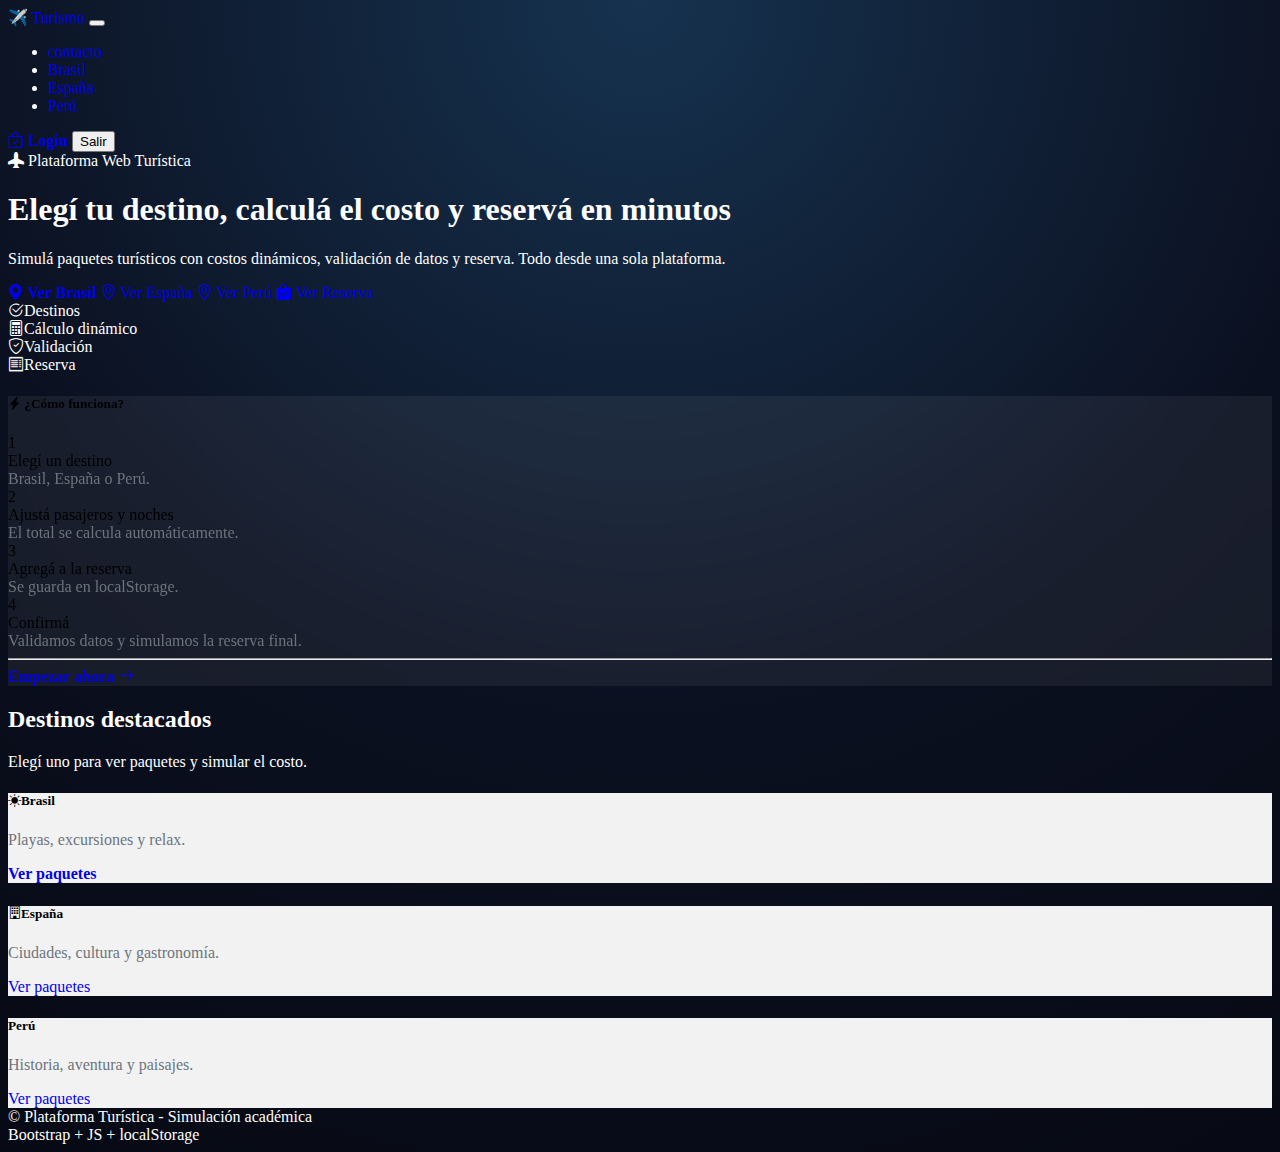
<file: index.html>
<!DOCTYPE html>
<html lang="es">
<head>
  <meta charset="UTF-8">
  <meta name="viewport" content="width=device-width, initial-scale=1.0">
  <title>Plataforma Turística</title>

  <link rel="stylesheet" href="css/styles.css">
  <link
    href="https://cdn.jsdelivr.net/npm/bootstrap@5.3.8/dist/css/bootstrap.min.css"
    rel="stylesheet"
    integrity="sha384-sRIl4kxILFvY47J16cr9ZwB07vP4J8+LH7qKQnuqkuIAvNWLzeN8tE5YBujZqJLB"
    crossorigin="anonymous"
  >
  <link
    rel="stylesheet"
    href="https://cdn.jsdelivr.net/npm/bootstrap-icons@1.13.1/font/bootstrap-icons.min.css"
  >
</head>

<body data-bs-theme="dark" style="background: radial-gradient(circle at top, #16324f 0%, #0b1020 55%, #070a14 100%);">

  <header>
    
  </header>

  <main>

    <!-- HERO -->
    <section class="container py-5">
      <div class="row align-items-center g-4">

        <div class="col-12 col-lg-7">
          <span class="badge text-bg-success mb-3">
            <i class="bi bi-airplane-fill me-1"></i> Plataforma Web Turística
          </span>

          <h1 class="display-5 fw-bold">
            Elegí tu destino, calculá el costo y reservá en minutos
          </h1>

          <p class="lead text-secondary mt-3">
            Simulá paquetes turísticos con costos dinámicos, validación de datos y reserva.
            Todo desde una sola plataforma.
          </p>

          <div class="d-flex flex-wrap gap-2 mt-4">
            <a class="btn btn-success btn-lg" href="./pages/brasil/brasil.html">
              <i class="bi bi-geo-alt-fill me-2"></i> Ver Brasil
            </a>

            <a class="btn btn-outline-light btn-lg" href="./pages/espana/espana.html">
              <i class="bi bi-geo-alt me-2"></i> Ver España
            </a>

            <a class="btn btn-outline-info btn-lg" href="./pages/peru/peru.html">
              <i class="bi bi-geo-alt me-2"></i> Ver Perú
            </a>

            <a class="btn btn-outline-warning btn-lg" href="./pages/carrito/carrito.html">
              <i class="bi bi-bag-check-fill me-2"></i> Ver Reserva
            </a>
          </div>

          <div class="d-flex flex-wrap gap-3 mt-4 text-secondary">
            <div><i class="bi bi-check2-circle me-2"></i>Destinos</div>
            <div><i class="bi bi-calculator me-2"></i>Cálculo dinámico</div>
            <div><i class="bi bi-shield-check me-2"></i>Validación</div>
            <div><i class="bi bi-receipt me-2"></i>Reserva</div>
          </div>
        </div>

        <div class="col-12 col-lg-5">
          <div class="card border-0 shadow-lg" style="background: rgba(255,255,255,.06); backdrop-filter: blur(10px);">
            <div class="card-body p-4">

              <h5 class="fw-bold mb-3">
                <i class="bi bi-lightning-charge-fill text-warning me-2"></i>
                ¿Cómo funciona?
              </h5>

              <div class="d-flex gap-3 mb-3">
                <div class="fs-4">1</div>
                <div>
                  <div class="fw-semibold">Elegí un destino</div>
                  <div class="text-secondary small">Brasil, España o Perú.</div>
                </div>
              </div>

              <div class="d-flex gap-3 mb-3">
                <div class="fs-4">2</div>
                <div>
                  <div class="fw-semibold">Ajustá pasajeros y noches</div>
                  <div class="text-secondary small">El total se calcula automáticamente.</div>
                </div>
              </div>

              <div class="d-flex gap-3 mb-3">
                <div class="fs-4">3</div>
                <div>
                  <div class="fw-semibold">Agregá a la reserva</div>
                  <div class="text-secondary small">Se guarda en localStorage.</div>
                </div>
              </div>

              <div class="d-flex gap-3">
                <div class="fs-4">4</div>
                <div>
                  <div class="fw-semibold">Confirmá</div>
                  <div class="text-secondary small">Validamos datos y simulamos la reserva final.</div>
                </div>
              </div>

              <hr class="my-4">

              <div class="d-grid">
                <a href="./pages/brasil/brasil.html" class="btn btn-success">
                  Empezar ahora <i class="bi bi-arrow-right ms-2"></i>
                </a>
              </div>

            </div>
          </div>
        </div>

      </div>
    </section>

    <!-- DESTINOS DESTACADOS -->
    <section class="container pb-5">
      <h2 class="fw-bold mb-3">Destinos destacados</h2>
      <p class="text-secondary mb-4">
        Elegí uno para ver paquetes y simular el costo.
      </p>

      <div class="row g-4">
        <div class="col-12 col-md-4">
          <div class="card h-100 border-0 shadow-sm">
            <div class="card-body">
              <h5 class="fw-bold"><i class="bi bi-sun-fill text-warning me-2"></i>Brasil</h5>
              <p class="text-secondary">Playas, excursiones y relax.</p>
              <a class="btn btn-sm btn-success" href="./pages/brasil/brasil.html">Ver paquetes</a>
            </div>
          </div>
        </div>

        <div class="col-12 col-md-4">
          <div class="card h-100 border-0 shadow-sm">
            <div class="card-body">
              <h5 class="fw-bold"><i class="bi bi-building text-info me-2"></i>España</h5>
              <p class="text-secondary">Ciudades, cultura y gastronomía.</p>
              <a class="btn btn-sm btn-outline-light" href="./pages/espana/espana.html">Ver paquetes</a>
            </div>
          </div>
        </div>

        <div class="col-12 col-md-4">
          <div class="card h-100 border-0 shadow-sm">
            <div class="card-body">
              <h5 class="fw-bold"><i class="bi bi-mountain text-secondary me-2"></i>Perú</h5>
              <p class="text-secondary">Historia, aventura y paisajes.</p>
              <a class="btn btn-sm btn-outline-info" href="./pages/peru/peru.html">Ver paquetes</a>
            </div>
          </div>
        </div>
      </div>
    </section>

  </main>

  <footer class="container pb-4 text-secondary small">
    <div class="d-flex flex-wrap justify-content-between gap-2">
      <div>© Plataforma Turística - Simulación académica</div>
      <div>Bootstrap + JS + localStorage</div>
    </div>
  </footer>

  <script
    src="https://cdn.jsdelivr.net/npm/bootstrap@5.3.8/dist/js/bootstrap.bundle.min.js"
    integrity="sha384-FKyoEForCGlyvwx9Hj09JcYn3nv7wiPVlz7YYwJrWVcXK/BmnVDxM+D2scQbITxI"
    crossorigin="anonymous"
  ></script>

  <script type="module" src="./index.js"></script>
</body>
</html>
</file>
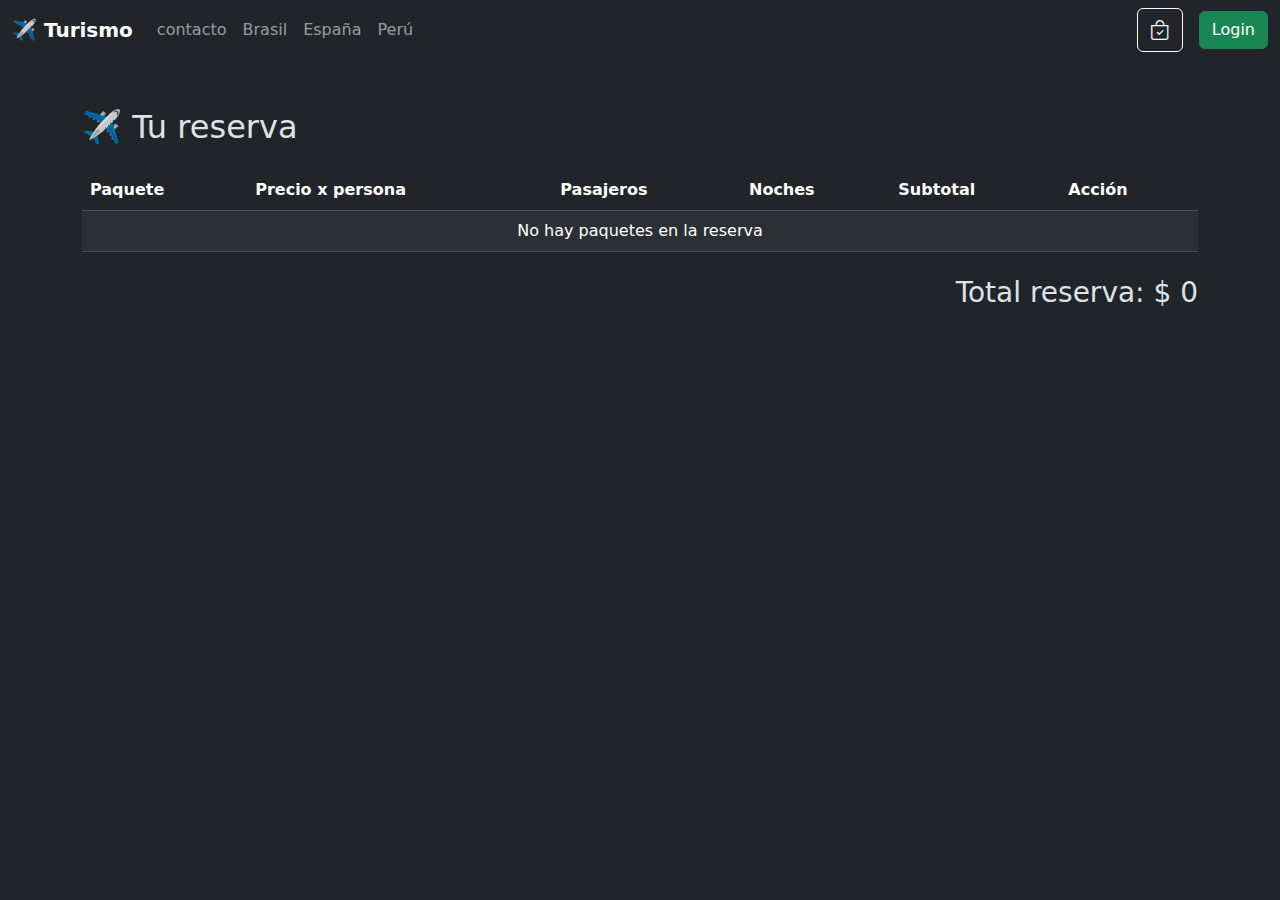
<file: pages/carrito/carrito.html>
<!DOCTYPE html>
<html lang="es">
<head>
  <meta charset="UTF-8">
  <meta name="viewport" content="width=device-width, initial-scale=1.0">
  <title>Reserva</title>

  <link rel="stylesheet" href="../../css/styles.css">
  <link href="https://cdn.jsdelivr.net/npm/bootstrap@5.3.8/dist/css/bootstrap.min.css" rel="stylesheet">
  <link rel="stylesheet" href="https://cdn.jsdelivr.net/npm/bootstrap-icons@1.13.1/font/bootstrap-icons.min.css">
</head>

<body data-bs-theme="dark">

<header></header>

<div class="container my-5">

  <h2 class="mb-4">✈️ Tu reserva</h2>

  <table class="table table-dark table-striped align-middle">
    <thead>
      <tr>
        <th>Paquete</th>
        <th>Precio x persona</th>
        <th>Pasajeros</th>
        <th>Noches</th>
        <th>Subtotal</th>
        <th>Acción</th>
      </tr>
    </thead>
    <tbody id="tabla-carrito">
      <!-- Reservas -->
    </tbody>
  </table>

  <h3 class="text-end mt-4">
    Total reserva: $ <span id="total"></span>
  </h3>

</div>

<script src="https://cdn.jsdelivr.net/npm/bootstrap@5.3.8/dist/js/bootstrap.bundle.min.js"></script>
<script type="module" src="carrito.js"></script>
<script type="module" src="../../index.js"></script>

</body>
</html>
</file>
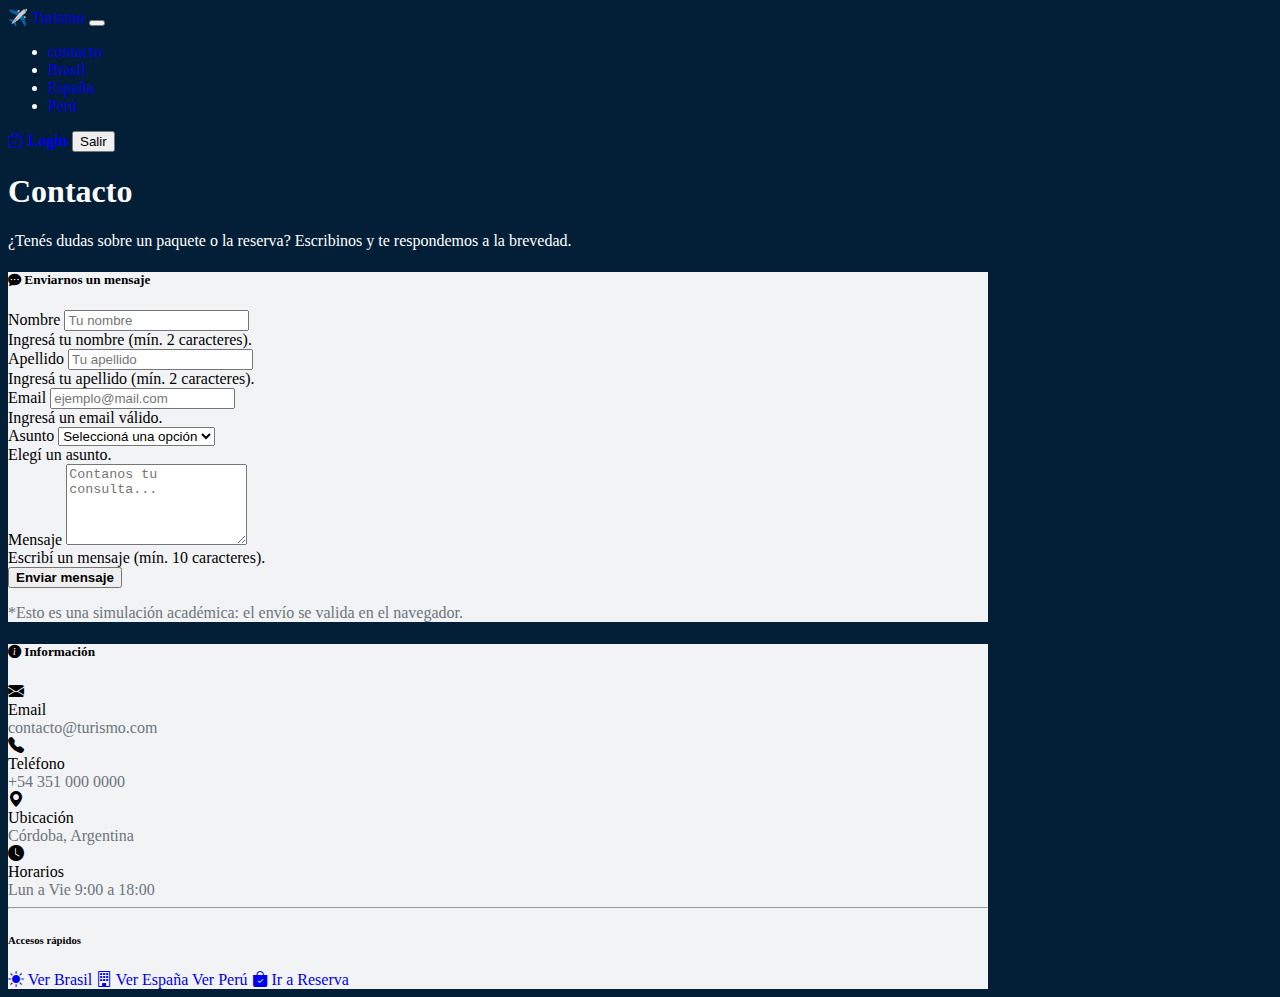
<file: pages/contacto/contacto.html>
<!DOCTYPE html>
<html lang="es">
<head>
  <meta charset="UTF-8">
  <meta name="viewport" content="width=device-width, initial-scale=1.0">
  <title>Contacto - Plataforma Turística</title>

  <link rel="stylesheet" href="../../css/styles.css">

  <link
    href="https://cdn.jsdelivr.net/npm/bootstrap@5.3.8/dist/css/bootstrap.min.css"
    rel="stylesheet"
    integrity="sha384-sRIl4kxILFvY47J16cr9ZwB07vP4J8+LH7qKQnuqkuIAvNWLzeN8tE5YBujZqJLB"
    crossorigin="anonymous"
  >
  <link
    rel="stylesheet"
    href="https://cdn.jsdelivr.net/npm/bootstrap-icons@1.13.1/font/bootstrap-icons.min.css"
  >
</head>

<body data-bs-theme="dark">
  <header></header>

  <main class="container my-5" style="max-width: 980px;">
    <div class="mb-4">
      <h1 class="fw-bold mb-2">Contacto</h1>
      <p class="text-secondary mb-0">
        ¿Tenés dudas sobre un paquete o la reserva? Escribinos y te respondemos a la brevedad.
      </p>
    </div>

    <div class="row g-4">
      <!-- FORM -->
      <div class="col-12 col-lg-7">
        <div class="card border-0 shadow-sm">
          <div class="card-body p-4">

            <h5 class="fw-bold mb-3">
              <i class="bi bi-chat-dots-fill me-2 text-info"></i>
              Enviarnos un mensaje
            </h5>

            <form id="formContacto" novalidate>
              <div class="row g-3">

                <div class="col-12 col-md-6">
                  <label class="form-label" for="nombre">Nombre</label>
                  <input class="form-control" type="text" id="nombre" required minlength="2" placeholder="Tu nombre">
                  <div class="invalid-feedback">Ingresá tu nombre (mín. 2 caracteres).</div>
                </div>

                <div class="col-12 col-md-6">
                  <label class="form-label" for="apellido">Apellido</label>
                  <input class="form-control" type="text" id="apellido" required minlength="2" placeholder="Tu apellido">
                  <div class="invalid-feedback">Ingresá tu apellido (mín. 2 caracteres).</div>
                </div>

                <div class="col-12">
                  <label class="form-label" for="email">Email</label>
                  <input class="form-control" type="email" id="email" required placeholder="ejemplo@mail.com">
                  <div class="invalid-feedback">Ingresá un email válido.</div>
                </div>

                <div class="col-12">
                  <label class="form-label" for="asunto">Asunto</label>
                  <select class="form-select" id="asunto" required>
                    <option value="" selected disabled>Seleccioná una opción</option>
                    <option value="consulta">Consulta general</option>
                    <option value="paquetes">Dudas sobre paquetes</option>
                    <option value="reserva">Problema con reserva</option>
                    <option value="otros">Otros</option>
                  </select>
                  <div class="invalid-feedback">Elegí un asunto.</div>
                </div>

                <div class="col-12">
                  <label class="form-label" for="mensaje">Mensaje</label>
                  <textarea class="form-control" id="mensaje" rows="5" required minlength="10"
                    placeholder="Contanos tu consulta..."></textarea>
                  <div class="invalid-feedback">Escribí un mensaje (mín. 10 caracteres).</div>
                </div>

                <div class="col-12 d-grid mt-2">
                  <button class="btn btn-success btn-lg" type="submit">
                    Enviar mensaje
                  </button>
                </div>

                <div class="col-12">
                  <p class="text-secondary small mb-0">
                    *Esto es una simulación académica: el envío se valida en el navegador.
                  </p>
                </div>

              </div>
            </form>

          </div>
        </div>
      </div>

      <!-- INFO -->
      <div class="col-12 col-lg-5">
        <div class="card border-0 shadow-sm h-100">
          <div class="card-body p-4">

            <h5 class="fw-bold mb-3">
              <i class="bi bi-info-circle-fill me-2 text-warning"></i>
              Información
            </h5>

            <div class="d-flex gap-3 mb-3">
              <i class="bi bi-envelope-fill fs-5 text-info"></i>
              <div>
                <div class="fw-semibold">Email</div>
                <div class="text-secondary">contacto@turismo.com</div>
              </div>
            </div>

            <div class="d-flex gap-3 mb-3">
              <i class="bi bi-telephone-fill fs-5 text-info"></i>
              <div>
                <div class="fw-semibold">Teléfono</div>
                <div class="text-secondary">+54 351 000 0000</div>
              </div>
            </div>

            <div class="d-flex gap-3 mb-3">
              <i class="bi bi-geo-alt-fill fs-5 text-info"></i>
              <div>
                <div class="fw-semibold">Ubicación</div>
                <div class="text-secondary">Córdoba, Argentina</div>
              </div>
            </div>

            <div class="d-flex gap-3 mb-4">
              <i class="bi bi-clock-fill fs-5 text-info"></i>
              <div>
                <div class="fw-semibold">Horarios</div>
                <div class="text-secondary">Lun a Vie 9:00 a 18:00</div>
              </div>
            </div>

            <hr>

            <h6 class="fw-bold mb-3">Accesos rápidos</h6>
            <div class="d-grid gap-2">
              <a class="btn btn-outline-light" href="../brasil/brasil.html">
                <i class="bi bi-sun-fill me-2"></i> Ver Brasil
              </a>
              <a class="btn btn-outline-light" href="../espana/espana.html">
                <i class="bi bi-building me-2"></i> Ver España
              </a>
              <a class="btn btn-outline-light" href="../peru/peru.html">
                <i class="bi bi-mountain me-2"></i> Ver Perú
              </a>
              <a class="btn btn-outline-warning" href="../carrito/carrito.html">
                <i class="bi bi-bag-check-fill me-2"></i> Ir a Reserva
              </a>
            </div>

          </div>
        </div>
      </div>

    </div>
  </main>

  <script
    src="https://cdn.jsdelivr.net/npm/bootstrap@5.3.8/dist/js/bootstrap.bundle.min.js"
    integrity="sha384-FKyoEForCGlyvwx9Hj09JcYn3nv7wiPVlz7YYwJrWVcXK/BmnVDxM+D2scQbITxI"
    crossorigin="anonymous"
  ></script>

  <script type="module" src="../../index.js"></script>

  
  <script>
    const form = document.getElementById("formContacto");
    if (form) {
      form.addEventListener("submit", (e) => {
        e.preventDefault();
        if (!form.checkValidity()) {
          form.classList.add("was-validated");
          return;
        }
        alert("Mensaje enviado (simulación). ¡Gracias por contactarnos!");
        form.reset();
        form.classList.remove("was-validated");
      });
    }
  </script>
</body>
</html>
</file>
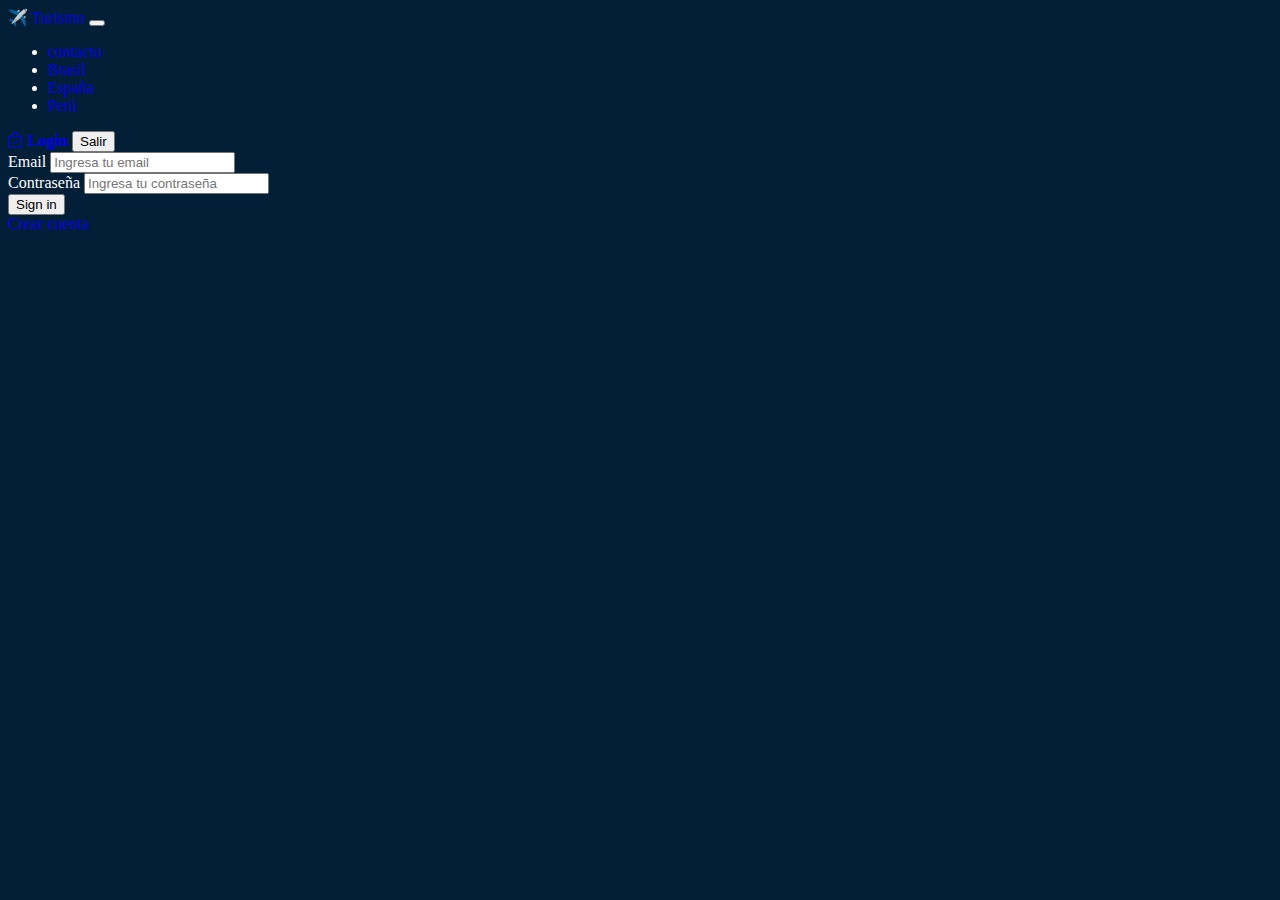
<file: pages/login/login.html>
<!DOCTYPE html>
<html lang="en">
<head>
    <meta charset="UTF-8">
    <meta name="viewport" content="width=device-width, initial-scale=1.0">
    
    <title>Document</title>
    <link rel="stylesheet" href="../../css/styles.css"
>

    <link href="https://cdn.jsdelivr.net/npm/bootstrap@5.3.8/dist/css/bootstrap.min.css" rel="stylesheet" integrity="sha384-sRIl4kxILFvY47J16cr9ZwB07vP4J8+LH7qKQnuqkuIAvNWLzeN8tE5YBujZqJLB" crossorigin="anonymous">
    <link rel="stylesheet" href="https://cdn.jsdelivr.net/npm/bootstrap-icons@1.13.1/font/bootstrap-icons.min.css">

</head>
<body>
    <header>

    </header>

    <form id="Login" class="p-4">

  <div class="mb-3">
    <label for="inputEmail" class="form-label">Email</label>
    <input type="email" class="form-control" id="email" placeholder="Ingresa tu email">
  </div>

  <div class="mb-3">
    <label for="inputPassword" class="form-label">Contraseña</label>
    <input type="password" class="form-control" id="pass" placeholder="Ingresa tu contraseña">
  </div>

  <button type="submit" class="btn btn-primary">Sign in</button>
  
    <div class="text-center mt-3">
        <a href="/pages/registro/registro.html" class="btn btn-secondary w-100">
            Crear cuenta
        </a>
    </div>

</form>

    
    <script src="https://cdn.jsdelivr.net/npm/bootstrap@5.3.8/dist/js/bootstrap.bundle.min.js" integrity="sha384-FKyoEForCGlyvwx9Hj09JcYn3nv7wiPVlz7YYwJrWVcXK/BmnVDxM+D2scQbITxI" crossorigin="anonymous"></script>
    <script type="module" src="../../index.js"></script>
</body>
</html>
</file>
<file: css/styles.css>
body {
  color: white;
  background-color: rgb(3, 31, 56);
}

/*HERO*/

.hero {
  height: 100vh;
  background-image: url('../assets/Fondo.png');
  background-size: cover;
  background-position: center;
  background-repeat: no-repeat;
  position: relative;
}

/* Overlay oscuro */
.hero::before {
  content: "";
  position: absolute;
  inset: 0;
  background: rgba(0, 0, 0, 0.55);
}

/* Asegura que el contenido quede arriba del overlay */
.hero > * {
  position: relative;
  z-index: 1;
}

/*TARJETAS / CONTENIDO*/

.card {
  background-color: rgba(255, 255, 255, 0.95);
  color: #000;
}

.card .text-secondary {
  color: #6c757d !important;
}

/*BOTONES*/

.btn-success {
  font-weight: 600;
}

/*LINKS*/

a {
  text-decoration: none;
}

/*CARDS UNIFORMES*/

.card {
  height: 100%;
}

/* Imagen tipo “banner” (más grande y prolija) */
.card img {
  width: 100%;
  height: 320px;      
  object-fit: cover;  
  display: block;
}

/* Mantiene el contenido prolijo */
.card-footer {
  display: flex;
  flex-direction: column;
  justify-content: space-between;
}
</file>
